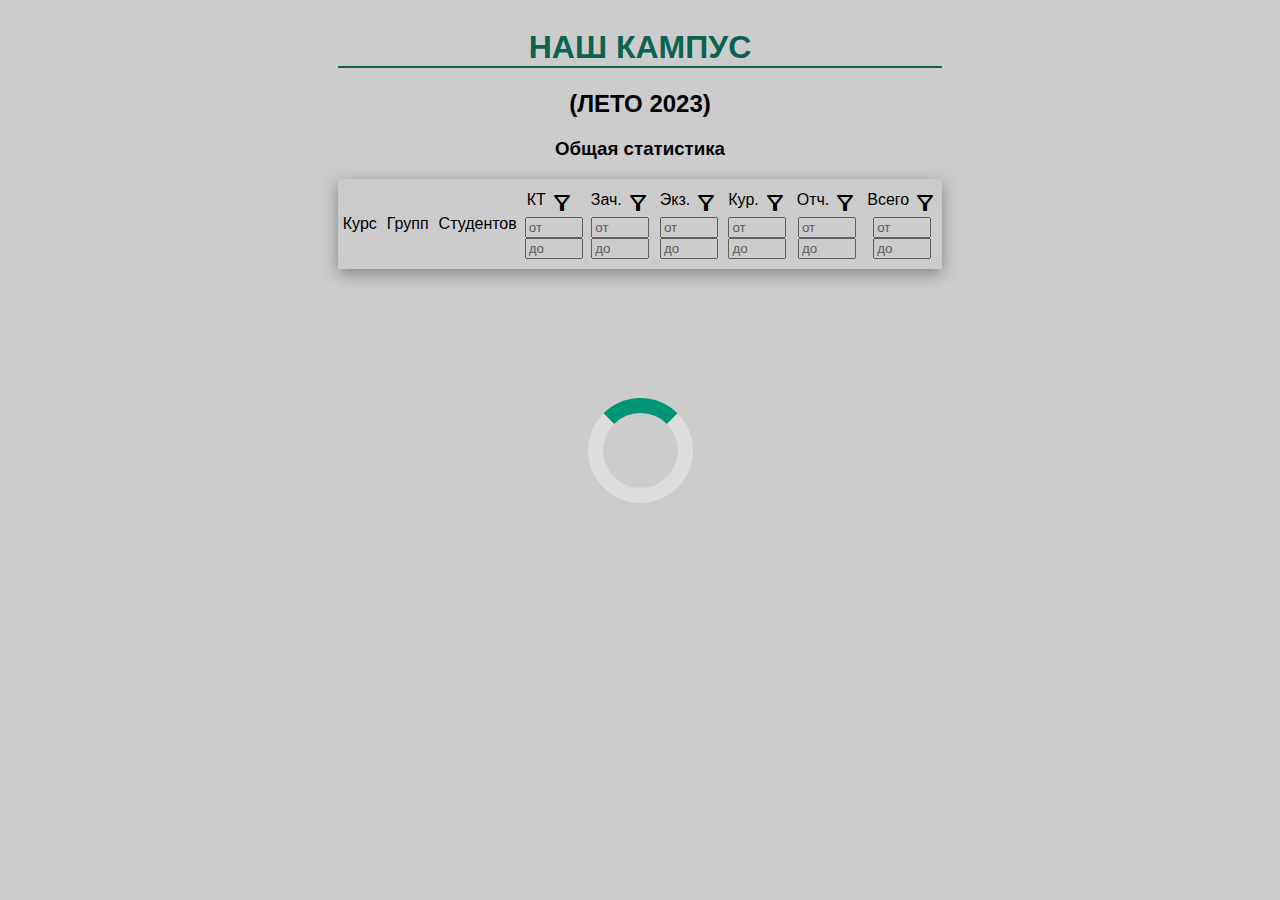
<file: admin.html>
<!DOCTYPE html>
<html lang="en">

<head>
    <meta charset="UTF-8">
    <meta http-equiv="X-UA-Compatible" content="IE=edge">
    <meta name="viewport" content="width=device-width, initial-scale=1.0">
    <title>Общие данные</title>
    <link rel="icon" type="image/png" href="images/student.png">
    <link rel="stylesheet"
        href="https://fonts.googleapis.com/css2?family=Material+Symbols+Outlined:opsz,wght,FILL,GRAD@48,400,1,0" />
    <link rel="stylesheet" href="styles/admin.css">
</head>

<body>

    <form id="mainForm" action="">
        <div class="container">
            <h1>НАШ КАМПУС</h1>
            <h2>(ЛЕТО 2023)</h2>
            <h3>Общая статистика</h3>
        </div>

        <div class="accordion">
            <!-- <button type="button" class="accordion__button">Expand content</button>
            <div class="accordion__content">-->
            <table id="mainTable">
                <thead>
                    <td class="th">
                        <span>Курс</span>
                    </td>
                    <td class="th">
                        <span>Групп</span>
                    <td class="th">
                        <span>Студентов</span>
                    </td>
                    <td class="th">
                        <div class="tdDiv"><span>КТ</span>
                                <span class="material-symbols-outlined filter" id="a-3" data-tooltip="Без подсчета кол-ва">
                                    filter_alt
                                </span>
                        </div>
                        <div id="popupSend3" class="popup">
                            <input class="numInput" type="number" id="num-3-from" placeholder="от" min="0">
                            <input class="numInput" type="number" id="num-3-to" placeholder="до" min="0">
                            <!-- <span class="material-symbols-outlined clear" id="c-3">
                                delete
                            </span> -->
                        </div>
                    </td>
                    <td class="th">
                        <div class="tdDiv"><span>Зач.</span>
                                <span class="material-symbols-outlined filter" id="a-4" data-tooltip="Без подсчета кол-ва">
                                    filter_alt
                                </span>
                        </div>
                        <div id="popupSend4" class="popup">
                            <input class="numInput" type="number" id="num-4-from" placeholder="от" min="0">
                            <input class="numInput" type="number" id="num-4-to" placeholder="до" min="0">
                            <!-- <span class="material-symbols-outlined clear" id="c-4">
                                delete
                            </span> -->
                        </div>
                    </td>
                    <td class="th">
                        <div class="tdDiv"><span>Экз.</span>
                                <span class="material-symbols-outlined filter" id="a-5" data-tooltip="Без подсчета кол-ва">
                                    filter_alt
                                </span>
                        </div>
                        <div id="popupSend5" class="popup">
                            <input class="numInput" type="number" id="num-5-from" placeholder="от" min="0">
                            <input class="numInput" type="number" id="num-5-to" placeholder="до" min="0">
                            <!-- <span class="material-symbols-outlined clear" id="c-5">
                                delete
                            </span> -->
                        </div>
                    </td>
                    <td class="th">
                        <div class="tdDiv"><span>Кур.</span>
                                <span class="material-symbols-outlined filter" id="a-6" data-tooltip="Без подсчета кол-ва">
                                    filter_alt
                                </span>
                        </div>
                        <div id="popupSend6" class="popup">
                            <input class="numInput" type="number" id="num-6-from" placeholder="от" min="0">
                            <input class="numInput" type="number" id="num-6-to" placeholder="до" min="0">
                            <!-- <span class="material-symbols-outlined clear" id="c-6">
                                delete
                            </span> -->
                        </div>
                    </td>
                    <td class="th">
                        <div class="tdDiv"><span>Отч.</span>
                                <span class="material-symbols-outlined filter" id="a-7" data-tooltip="Без подсчета кол-ва">
                                    filter_alt
                                </span>
                        </div>
                        <div id="popupSend7" class="popup">
                            <input class="numInput" type="number" id="num-7-from" placeholder="от" min="0">
                            <input class="numInput" type="number" id="num-7-to" placeholder="до" min="0">
                            <!-- <span class="material-symbols-outlined clear" id="c-7">
                                delete
                            </span> -->
                        </div>
                    </td>
                    <td class="th">
                        <div class="tdDiv"><span>Всего</span>
                                <span class="material-symbols-outlined filter" id="a-8" data-tooltip="Без подсчета кол-ва">
                                    filter_alt
                                </span>
                        </div>
                        <div id="popupSend8" class="popup">
                            <input class="numInput" type="number" id="num-8-from" placeholder="от" min="0">
                            <input class="numInput" type="number" id="num-8-to" placeholder="до" min="0">
                            <!-- <span class="material-symbols-outlined clear" id="c-8">
                                delete
                            </span> -->
                        </div>
                    </td>
                </thead>

                <tbody>

                </tbody>
            </table>
        </div>


    </form>
    
    
    <div class="loader loader--hidden"></div>
    <script src="scripts/admin.js"></script>
</body>

</html>
</file>
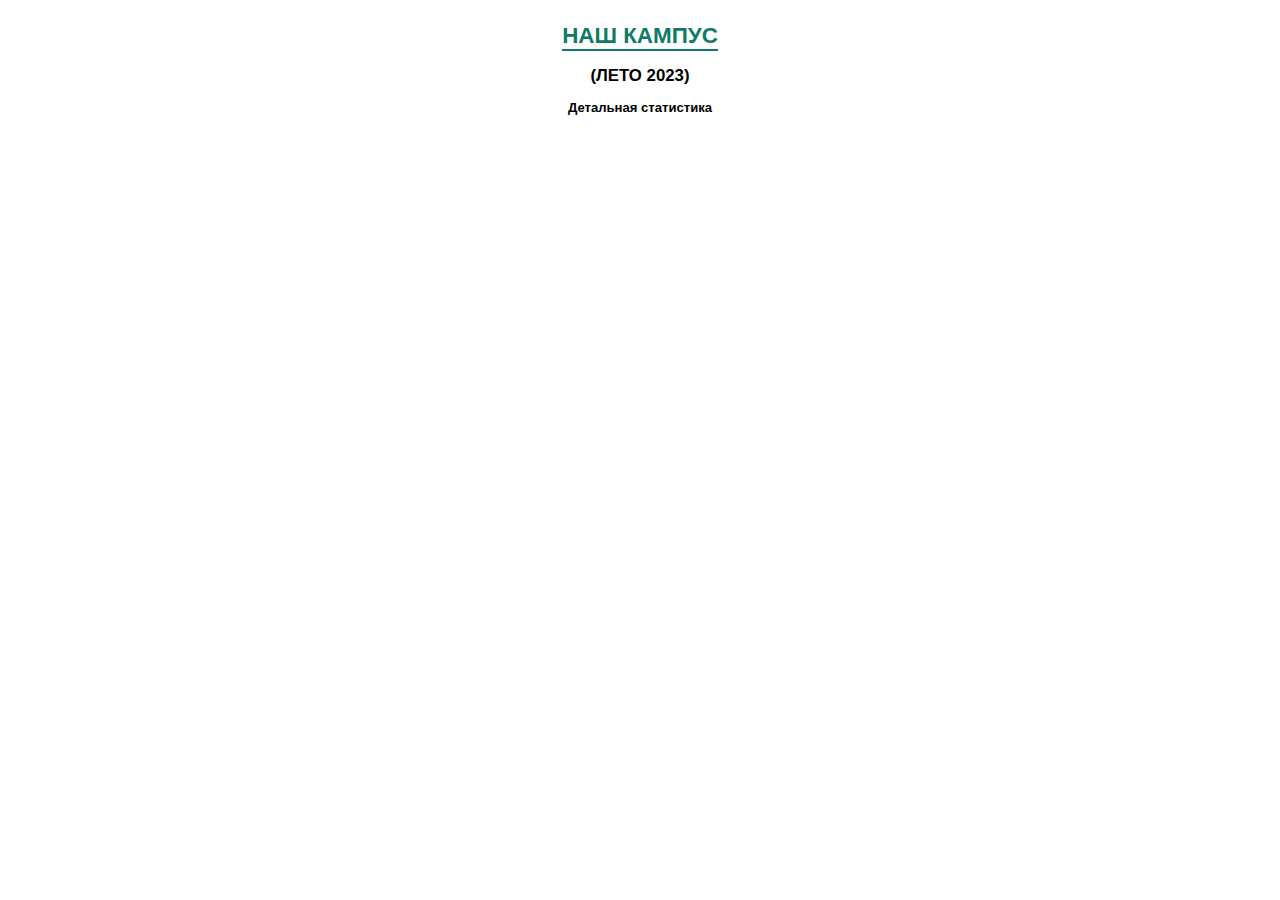
<file: auxiliary.html>
<!DOCTYPE html>
<html lang="en">
<head>
    <meta charset="UTF-8">
    <meta http-equiv="X-UA-Compatible" content="IE=edge">
    <meta name="viewport" content="width=device-width, initial-scale=1.0">
    <title></title>
    <link rel="icon" type="image/png" href="images/student.png">

    <link rel="stylesheet" href="styles/auxiliary.css">
    <link rel="stylesheet" href="https://fonts.googleapis.com/css2?family=Material+Symbols+Outlined:opsz,wght,FILL,GRAD@48,400,1,0" />
</head>
<body>
    <form id="auxiliaryFrom" action="">
        <div class="container">
            <h1>НАШ КАМПУС</h1>
            <h2>(ЛЕТО 2023)</h2>
            <h3>Детальная статистика</h3>
        </div>
        <table id="auxiliaryTable">
            <thead>

            </thead>
            <tbody>

            </tbody>
        </table>
        
    </form>
    
    <script src="scripts/auxiliary.js"></script>
</body>
</html>
</file>
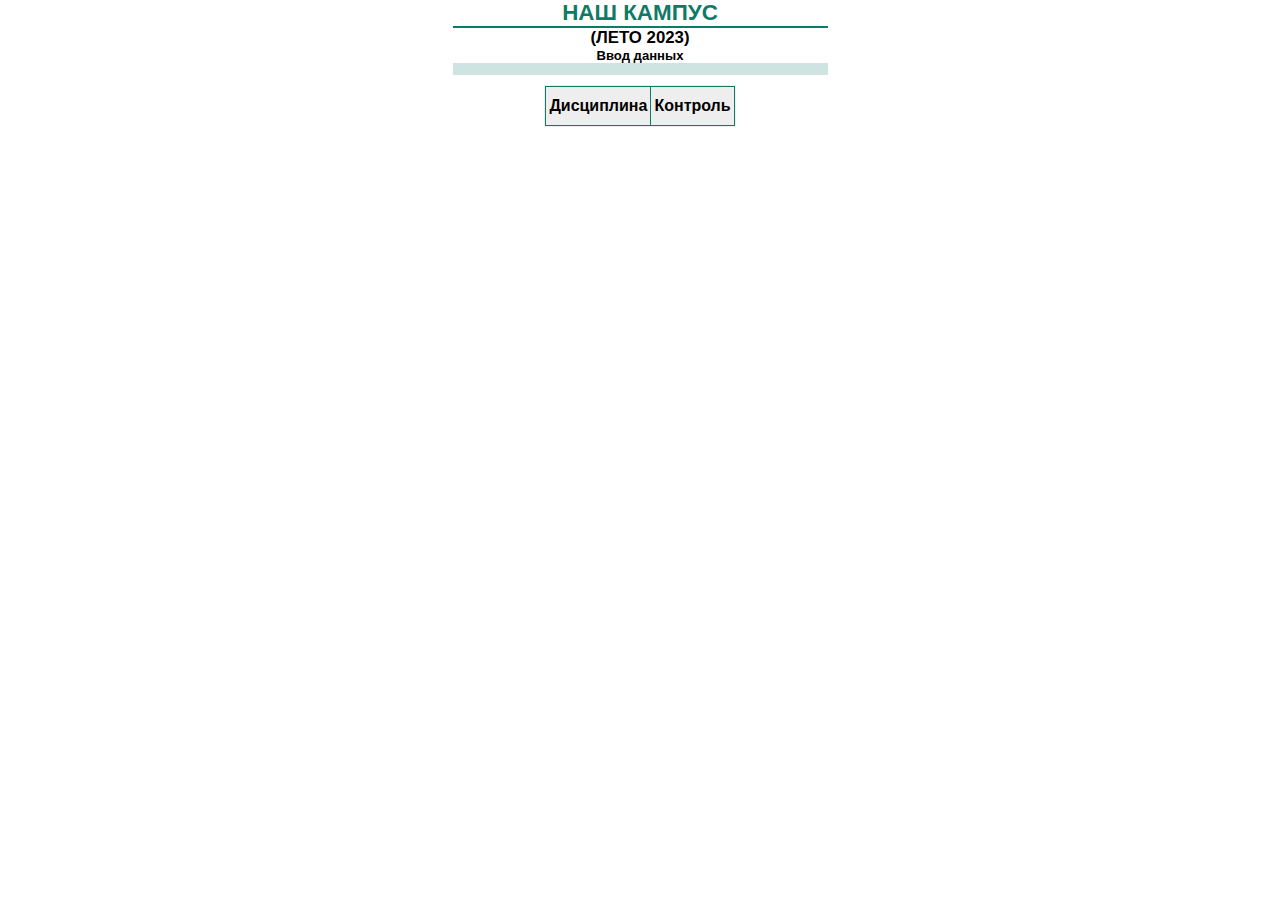
<file: users.html>
<!DOCTYPE html>
<html lang="en">

<head>
    <meta charset="UTF-8">
    <meta http-equiv="X-UA-Compatible" content="IE=edge">
    <meta name="viewport" content="width=device-width, initial-scale=1.0">
    <link rel="stylesheet" href="https://fonts.googleapis.com/css2?family=Material+Symbols+Outlined:opsz,wght,FILL,GRAD@20..48,100..700,0..1,-50..200" />
    <link rel="stylesheet" href="styles/users.css">
    <title>Наш кампус</title>
    <link rel="icon" type="image/png" href="images/student.png">

</head>

<body>
    <div class="mainContainer">
        <div class="container">
            <h1>НАШ КАМПУС</h1>
            <h2>(ЛЕТО 2023)</h2>
            <h3>Ввод данных</h2>
            <select name="teachers" id="teachers">

            </select>
        </div>
        <div id="tableDiv" class="container2">
            <table id="usersTable">
                <thead>
                    <tr>
                        <th>
                            Дисциплина
                        </th>
                        <th style="display: none;">
                            Преподаватель
                        </th>
                        <th style="display: none;">
                            Курс
                        </th>
                        <th>
                            Контроль
                        </th>
                    </tr>

                </thead>
                <tbody>

                </tbody>
            </table>
        </div>
        <div id="formDiv" class="popup">
            <form id="usersFrom" class="formDiv" action="">
                <table id="sendingTable" class="tableDiv">
                    <thead></thead>
                    <tbody>
                        
                    </tbody>
                    <!-- <div class="buttonsDiv">
                        <button type="button" id="btn0">Закрыть</button>
                        <button type="button" id="btn1">Записать</button>
                    </div> -->
                </table>
            </form>
            <form id="sendingForm" method="post"
                action="https://script.google.com/macros/s/AKfycbzUHKc80FSAlL7rJRdUth6X61oj2FbIqT4xlfxIdjSIMEfLRcczUJ_hhORmOnJ2pK5JHg/exec">
                <input type="text" id="name" name="name">
                <input type="text" id="value" name="value">
            </form>
        </div>
    </div>
    <div class="loader loader--hidden"></div>
    <!-- <script src="scripts/base.js"></script> -->
    <script src="scripts/users.js"></script>
</body>

</html>
</file>
<file: styles/admin.css>
* {
  font-family: Arial, Helvetica, sans-serif, Haettenschweiler, 'Arial Narrow Bold', sans-serif;
}

body {
  text-align: center;
}



form {
  display: inline-block;
  text-align: center;
  
}

h1{
  
  color: #0f7a65;
  border-bottom: #0f7a65 2px solid;
}

button{
  width: 80px;
  height: 40px;
}



[data-tooltip] {
  position: relative;
  cursor: default;
}

[data-tooltip]::after {
  position: absolute;
  width: fit-content;
  left: calc(50% - var(--tooltipWidth));
  bottom: 105%;
  text-align: center;
  box-sizing: border-box;
  content: attr(data-tooltip);
  color: white;
  background-color: #0f7a65;
  padding: 8px;
  font-size: 14px;
  border-radius: 4px;
  visibility: hidden;
  opacity: 0;
  transform: translateY(10px);
  transition: opacity 0.3s, transform 0.2s;
  box-shadow: 0 0 10px rgba(0, 0, 0, 0.80);
  z-index: 5;
}

[data-tooltip]:hover::after {
  opacity: 1;
  visibility: visible;
  transform: translateY(0);
}

tr{
  height: 100%;
  width: 100%;
}

.countDivForSubjectRed{
  border-radius: 12px;
  border: rgb(114, 4, 4) 1px solid;
}
.countDivForSubjectGre{
  border-radius: 12px;
  background-color: #0f7a65;
  color: #eeeeee;
}
table {
  border-collapse: collapse;
  height: 1px;
  width: 1px;
}



td {
  /* border: #0f7a65 1px solid; */
  /* border: #eeeeee 1px solid; */
  
  height: 100%;
  width: 100%;
  border: none;
  padding: 10px 3px;
  text-align: center;
  transition: all 0.2s;
  position: relative;
}

.rC{
  position: relative;
  height: 100%;
  width: 100%;
  background-color: rgba(114, 4, 4, 0.2);
}

.tdDiv{
  display: flex;
  width: 100%;
  height: 100%;
}

span{
  margin: 2px;
  text-decoration: none;
}

a{
  color: black;
}

.material-symbols-outlined:hover{
  cursor: pointer;
  color: orange;
}



.numInput{
  width: 50px;
  
}

.courseTd {
  cursor: pointer;
}

td.groupTd {
  cursor: pointer;
}

tr.courseInfo {
  background-color: rgb(15, 122, 101, 0.5);
  font-size: 1em;
}

tr.groupInfo {
  background-color: rgb(15, 122, 101, 0.2);
  font-size: 0.8em
}

.leftTd {
  text-align: left;
}

.hidePopup{
  display: none;
}

thead:first-child {
  position: sticky;
  top: 10px;
  background: white;
  
  box-shadow: rgba(0, 0, 0, 0.35) 0px 5px 15px;
  z-index: 1;
}

tr.notFilled {
  background-color: rgb(220, 20, 60, 0.1);
}

tr:not(:first-child):hover {
  background-color: rgb(0, 0, 0, 0.3);
  
}

.fioTd {
  display: none;
  font-size: 0.6em;
}

.fioTd--active {
  display: table-row;
}

.clickable{
  cursor: pointer;
}
.fioLineOfAuxTable{
  background-color: #eeeeee;
}

.red{
  color: rgb(114, 4, 4);
}

.redNumberSpan{
  background-color:rgb(220, 20, 60, 0.1);
}

.gre{
  color: #0f7a65;
}

.yel{
  background-color: rgb(255, 255, 0, 0.5);
}



.showDialog{
  width: 60px;
  height: 60px;
}

.loader {
  position: fixed;
  top: 0;
  left: 0;
  width: 100vw;
  height: 100vh;
  display: flex;
  align-items: center;
  justify-content: center;
  background: rgba(0, 0, 0, 0.2);
  transition: opacity 0.75s, visibility 0.75s;
  z-index: 2;
}

.loader--hidden {
  opacity: 0;
  visibility: hidden;
}

.loader::after {
  content: "";
  width: 75px;
  height: 75px;
  border: 15px solid #dddddd;
  border-top-color: #009578;
  border-radius: 50%;
  animation: loading 0.75s ease infinite;
}

@keyframes loading {
  from {
    transform: rotate(0turn);
  }
  to {
    transform: rotate(1turn);
  }
}
</file>
<file: styles/auxiliary.css>
* {
  font-family: Arial, Helvetica, sans-serif, Haettenschweiler, 'Arial Narrow Bold', sans-serif;
}

body {
  text-align: center;
}



form {
  display: inline-block;
  text-align: center;
  
}

h1{
  color: #0f7a65;
  border-bottom: #0f7a65 2px solid;
}


button{
  width: 80px;
  height: 40px;
}

.container{
  font-size: 70%;
}

[data-tooltip] {
  position: relative;
  cursor: default;
}

[data-tooltip]::after {
  position: absolute;
  width: fit-content;
  left: -100%;
  bottom: 105%;
  text-align: center;
  box-sizing: border-box;
  content: attr(data-tooltip);
  color: white;
  background-color: #0f7a65;
  padding: 8px;
  font-size: 14px;
  border-radius: 4px;
  font-family: Arial, Helvetica, sans-serif;
  visibility: hidden;
  opacity: 0;
  transform: translateY(10px);
  transition: opacity 0.3s, transform 0.2s;
  box-shadow: 0 0 10px rgba(0, 0, 0, 0.80);
  z-index: 5;
}

[data-tooltip]:hover::after {
  opacity: 1;
  visibility: visible;
  transform: translateY(0);
}

tr{
  height: 100%;
  width: 100%;
}

.countDivForSubjectRed{
  border-radius: 6px;
  /* border: rgb(114, 4, 4) 1px solid; */
}
.countDivForSubjectGre{
  border-radius: 12px;
  /* color: #eeeeee; */
}
table {
  height: 1px;
  width: 1px;
}

span{
  display: flex;
}

td {
  /* border: #0f7a65 1px solid; */
  /* border: #eeeeee 1px solid; */
  height: 100%;
  width: 1%;
  white-space: nowrap;
  border: none;
  padding: 10px 3px;
  text-align: center;
  transition: all 0.2s;
  position: relative;
}

.courseTd {
  cursor: pointer;
}

td.groupTd {
  cursor: pointer;
}

tr.courseInfo {
  background-color: rgb(15, 122, 101, 0.5);
  font-size: 1em;
}

tr.groupInfo {
  background-color: rgb(15, 122, 101, 0.2);
  font-size: 0.8em
}

.leftTd {
  text-align: left;
}

thead:first-child {
  position: sticky;
  top: 10px;
  background: #7ebaae;
  box-shadow: rgba(0, 0, 0, 0.35) 0px 5px 15px;
  z-index: 1;
}

tr.notFilled {
  background-color: rgb(220, 20, 60, 0.1);
}

tr:hover {
  background-color: rgb(0, 0, 0, 0.4);
  color: #eeeeee;
}

.fioTd {
  display: none;
  font-size: 0.6em;
}

.fioTd--active {
  display: table-row;
}

.clickable{
  cursor: pointer;
}
.fioLineOfAuxTable{
  background-color: #eeeeee;
}

.red{
  color: rgb(114, 4, 4);
}

.gre{
  color: #0f7a65;
}

.yel{
  background-color: rgb(255, 255, 0, 0.5);
}

.white{
  color: white;
}


#dialogTag{
  position: fixed;
  left: 50vw;
  top: 50vh;
  background-color: aqua;
}

.showDialog{
  width: 60px;
  height: 60px;
}

.loader {
  position: fixed;
  top: 0;
  left: 0;
  width: 100vw;
  height: 100vh;
  display: flex;
  align-items: center;
  justify-content: center;
  background: rgba(0, 0, 0, 0.2);
  transition: opacity 0.75s, visibility 0.75s;
  z-index: 2;
}

.pointsQty{
  
  text-align: center;
}
.pointsQty::before{
  content: '\e837';
  font-family: 'Material Symbols Outlined';
  margin: auto, auto;
  color: rgb(114, 4, 4);
}
.studentsQty{
  text-align: center;
}

.studentsQty::before{
  content: '\e92c';
  font-family: 'Material Symbols Outlined';
  margin: auto, auto;
  color: rgb(114, 4, 4);;
}

.ptQ:hover,
.stQ:hover{
  box-shadow: 0 0 10px rgba(0, 0, 0, 0.80);
  cursor: pointer;
}

.loader--hidden {
  opacity: 0;
  visibility: hidden;
}

.loader::after {
  content: "";
  width: 75px;
  height: 75px;
  border: 15px solid #dddddd;
  border-top-color: #009578;
  border-radius: 50%;
  animation: loading 0.75s ease infinite;
}

@keyframes loading {
  from {
    transform: rotate(0turn);
  }
  to {
    transform: rotate(1turn);
  }
}
</file>
<file: styles/users.css>
* {
  font-family: Arial, Helvetica, sans-serif, Haettenschweiler, 'Arial Narrow Bold', sans-serif;
  margin: 0;
  padding: 0;
  box-sizing: border-box;
}

body {
  padding: 0;
  display: block;
  justify-content: center;
  text-align: center;
}

form {
  display: inline-block;
  text-align: center;
  
}

h1 {

  color: #0f7a65;
  border-bottom: #0f7a65 2px solid;
}

.mainContainer{
  text-align: center;
  display: block;
}

.container{
  font-size: 70%;
}

.container{
  left: 0; 
  right: 0; 
  margin-left: auto; 
  margin-right: auto; 
  display: block;
  width: 375px;
  height: fit-content;
  margin-bottom: 10px;
}

.container2{
  left: 0; 
  right: 0; 
  margin-left: auto; 
  margin-right: auto; 
  display: block;
  width: 375px;
  min-width: 200px;
  height: fit-content;
}






.popup{
  position: fixed;
  width: 100%;
  height: 100%;
  background-color: rgba(0, 0, 0, 0.80);
  top: 0;
  left: 0;
  opacity: 0;
  visibility: hidden;
  overflow-y: auto;
  overflow-x: hidden;
  transition: all 0.8s ease 0s;
}

.open{
  opacity: 1;
  visibility: visible;
}

#teachers {
  border: none;
  background-color: rgb(15, 122, 101, 0.2);
}

[data-tooltip] {
  position: relative;
  cursor: default;
}

[data-tooltip]::after {
  position: absolute;
  width: fit-content;
  left: calc(50% - var(--tooltipWidth));
  bottom: 105%;
  text-align: center;
  box-sizing: border-box;
  content: attr(data-tooltip);
  color: white;
  background-color: #0f7a65;
  padding: 8px;
  font-size: 10px;
  border-radius: 4px;
  visibility: hidden;
  opacity: 0;
  transform: translateY(10px);
  transition: opacity 0.3s, transform 0.2s;
  box-shadow: 0 0 10px rgba(0, 0, 0, 0.80);
}

[data-tooltip]:hover::after {
  opacity: 1;
  visibility: visible;
  transform: translateY(0);
}



.red{
  background-color: rgba(255, 0, 0,0.2);
}


th,
td {
  border: #0f7a65 1px solid;
  padding: 10px 3px;
  text-align: left;
  transition: all 0.2s;
  position: relative;
}


tbody tr:hover {
  background-color: rgb(0, 0, 0, 0.2);
}

select{
  background-color: transparent;
  padding: 0px 0px;
  width: 100%;
  height: 100%;
  font-size: 1em;
  border: none;
  text-align: center;
  appearance: none;
  -webkit-appearance: none;
  background-position-x: 244px;
}
option{
  margin: 0 0;
  padding: 0 0;
}


.buttonsDiv{
  display: block;
  align-items: center;
  justify-content: center;
  text-align:center;
  width: 100%;
}

button{
  position: relative;
  color: #eeeeee;
  width: 100%;
  height: 60px;
  border: none;
  cursor: pointer;
  transition: all 0.3s;
}

#btn1{
  background-color: rgb(15, 122, 101,0.5);
}
#btn0{
  background-color: rgb(255, 0, 0,0.5);
}

#btn1:active{
  background-color: rgba(173, 255, 47,0.4);
}
#btn0:active{
  background-color: #FF033E;
}
#btn1:hover{
  background-color: rgba(173, 255, 47,0.4);
}
#btn0:hover{
  background-color: rgba(255, 0, 0,0.8);
}
.hideTrs {
  display: none;
}
#usersFrom{
  display: inline-block;
  margin-top: 10px;
}
.showTrs {
  display: table-row;
  cursor: pointer;
  z-index: 1;
}

.hideSelTeachers{
  display: none;
}

.hidden {
  display: none;

}
#sendingForm{
  display: none;
}
.yel{
  background-color: rgb(255, 255, 0,0.2);
}

.disableSelectTag{
  pointer-events:none;
}

.gre{
  color: #0f7a65;
}

table {
  border-collapse: collapse;
  max-width: 400px;
  display: inline-block;
  background-color: #eeeeee;
  border: #eeeeee 1px solid;
}

.loader {
  position: fixed;
  top: 0;
  left: 0;
  width: 100%;
  height: 100%;
  display: flex;
  align-items: center;
  justify-content: center;
  background: rgba(0, 0, 0, 0.2);
  transition: opacity 0.75s, visibility 0.75s;
}

.loader--hidden {
  opacity: 0;
  visibility: hidden;
}

.loader::after {
  content: "";
  width: 75px;
  height: 75px;
  border: 15px solid #dddddd;
  border-top-color: #009578;
  border-radius: 50%;
  animation: loading 0.75s ease infinite;
}

@keyframes loading {
  from {
    transform: rotate(0turn);
  }
  to {
    transform: rotate(1turn);
  }
}
</file>
